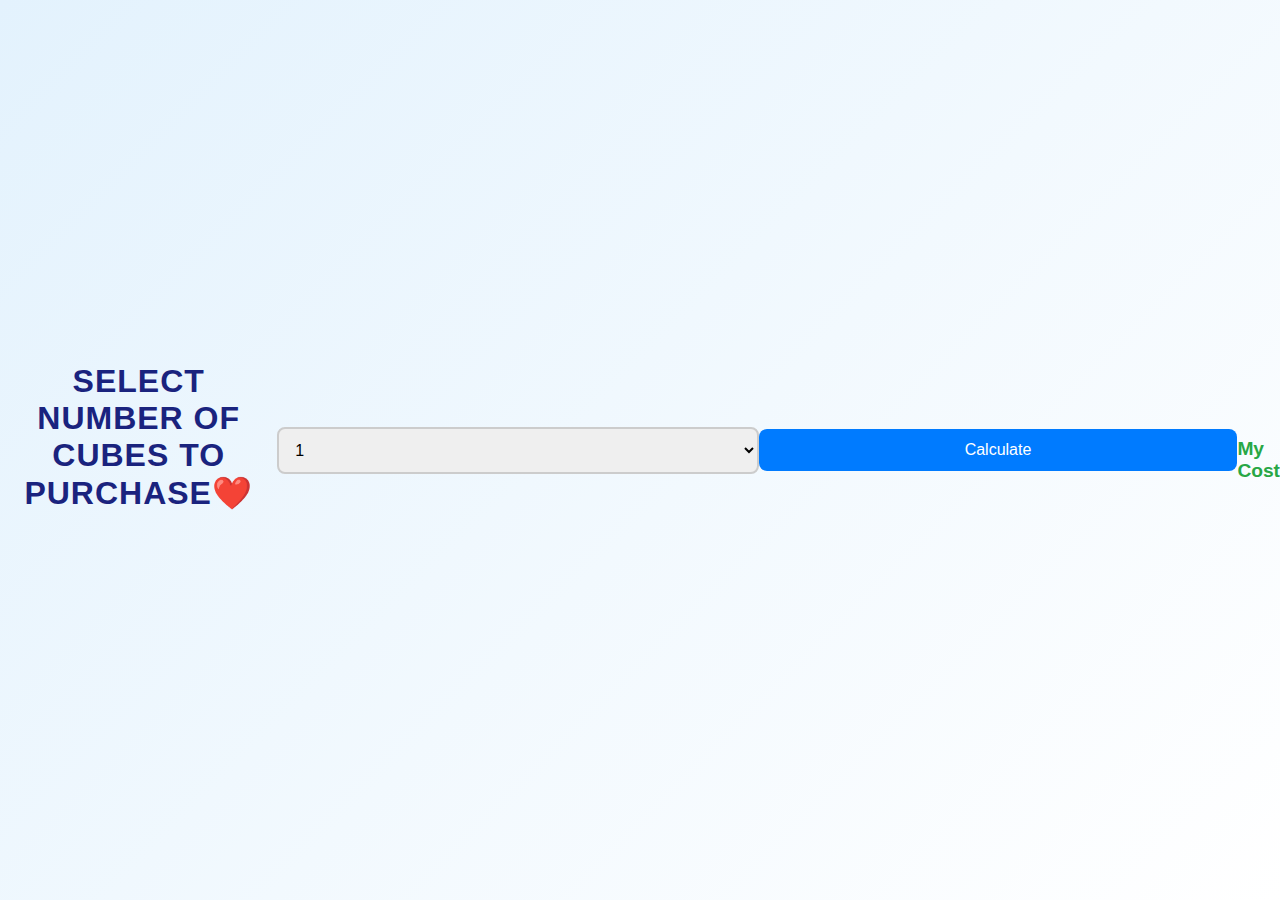
<file: excerise1/index.html>
<!DOCTYPE html>
<html lang="en">

<head>
  <meta charset="UTF-8">
  <meta name="viewport" content="width=device-width, initial-scale=1.0">
  <link rel="stylesheet" href="assets/style.css">
  <title>Exercise 1</title>
</head>

<body>
  
  <h1 style="text-align:center;"> Select number of cubes to purchase❤️ </h1>
<select id="quantity">
  <option value="1">1</option>
  <option value="2">2</option>
  <option value="3">3</option>
  <option value="4">4</option>
  <option value="5">5</option>
  <option value="6">6</option>
  <option value="7">7</option>
  <option value="8">8</option>
</select>

  <button onclick="getTotalCost()">Calculate</button>
  <h4 id="cost">My Cost</h4>
  <script src="assets/index.js"></script>

</body>
</html>
</file>
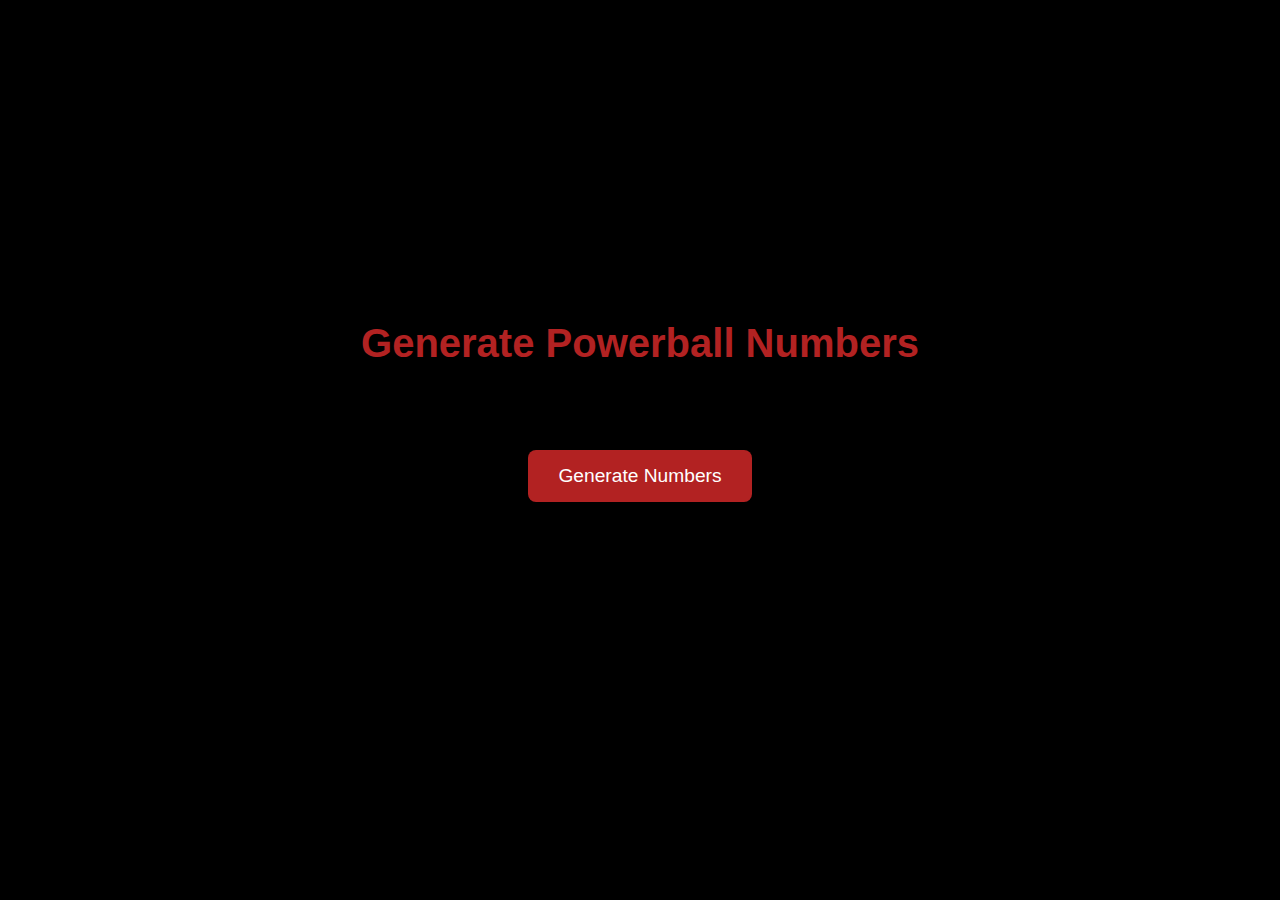
<file: powerball/assets/index.html>
<!-- Declare the HTML document language as English -->
<html lang="en">
  <link rel ="stylesheet" href="./style.css">
  <head>
    <!-- Specify character encoding as UTF-8 to support most characters -->
    <meta charset="UTF-8" />

    <!-- Make the page responsive for different screen sizes -->
    <meta name="viewport" content="width=device-width, initial-scale=1.0" />

    <!-- Title that appears in the browser tab -->
    <title>Powerball Generator</title>
  </head>

  <body>
    <!-- Main heading for the page, centered using inline CSS -->
    <h1 style="text-align: center">Generate Powerball Numbers</h1>

    <!-- Line breaks to add vertical spacing -->
    <br>
    <br /><br />

    <!-- Button to trigger the getPowerball() function when clicked -->
    <button onclick="getPowerball()">Generate Numbers</button>

    <!-- Line break for spacing -->
    <br />

    <!-- Heading elements to display the generated Powerball numbers -->
    <!-- The red ball result will appear here -->
    <h4 id="redball"></h4>

    <!-- The white balls will appear here -->
    <h4 id="whiteballs"></h4>

    <!-- Link to the external JavaScript file containing the Powerball logic -->
    <script src="./index.js"></script>
  </body>
</html>
</file>
<file: excerise1/assets/style.css>
/* --------------------
   Global Reset & Body
-------------------- */
* {
  box-sizing: border-box;
  margin: 0;
  padding: 0;
}

body {
  font-family: 'Segoe UI', Tahoma, Geneva, Verdana, sans-serif;
  background: linear-gradient(135deg, #e3f2fd, #ffffff);
  color: #333;
  height: 100vh;
  display: flex;
  justify-content: center;
  align-items: center;
}

/* --------------------
   Card Container
-------------------- */
.container {
  background-color: #ffffff;
  border-radius: 16px;
  box-shadow: 0 8px 24px rgba(0, 0, 0, 0.1);
  padding: 40px 30px;
  width: 320px;
  text-align: center;
  transition: transform 0.3s ease;
}

.container:hover {
  transform: translateY(-4px);
}

/* --------------------
   Header
-------------------- */
h1 {
  font-size: 2rem;
  font-weight: bold;
  color: #1a237e;
  margin-bottom: 25px;
  text-transform: uppercase;
  letter-spacing: 1px;
}

/* --------------------
   Dropdown
-------------------- */
select#quantity {
  width: 100%;
  padding: 12px;
  font-size: 1rem;
  border: 2px solid #ccc;
  border-radius: 8px;
  margin: 15px 0;
  transition: border-color 0.3s;
}

select#quantity:focus {
  border-color: #007bff;
  outline: none;
}

/* --------------------
   Button
-------------------- */
button {
  width: 100%;
  padding: 12px;
  font-size: 1rem;
  color: #fff;
  background-color: #007bff;
  border: none;
  border-radius: 8px;
  cursor: pointer;
  transition: background-color 0.3s, box-shadow 0.2s;
}

button:hover {
  background-color: #0056b3;
  box-shadow: 0 4px 12px rgba(0, 123, 255, 0.3);
}

/* --------------------
   Cost Output
-------------------- */
h4#cost {
  margin-top: 20px;
  font-size: 1.2rem;
  color: #28a745;
}
</file>
<file: powerball/assets/style.css>
/* Reset some default margin and padding */
* {
    margin: 0;
    padding: 0;
    box-sizing: border-box;
  }
  
  /* Body styles: use a nice font and center all content vertically and horizontally */
  body {
    font-family: Arial, Helvetica, sans-serif;
    min-height: 100vh;
    display: flex;
    flex-direction: column;
    justify-content: center; /* vertical center */
    align-items: center;     /* horizontal center */
    background: black;       /* changed to black */
    padding: 20px;
    text-align: center;
  }
  
  /* Style the main heading */
  h1 {
    color: #b22222; /* firebrick red for Powerball theme */
    margin-bottom: 30px;
    font-size: 2.5rem;
  }
  
  /* Style the button */
  button {
    background-color: #b22222;
    color: white;
    border: none;
    padding: 15px 30px;
    font-size: 1.2rem;
    border-radius: 8px;
    cursor: pointer;
    transition: background-color 0.3s ease;
    margin-bottom: 30px;
  }
  
  button:hover {
    background-color: #8b1a1a;
  }
  
  /* Style the result headings */
  h4 {
    font-size: 1.5rem;
    margin-bottom: 15px;
    color: white;   /* default gray for results */
    min-width: 300px;
  }
  
  /* Specific style for red ball text */
  #redball {
    color: #b22222;
    font-weight: bold;
  }
  
  /* Specific style for white balls text only */
  #whiteball-one {
    color: white;   /* changed to white */
    font-weight: 600;
  }
</file>
